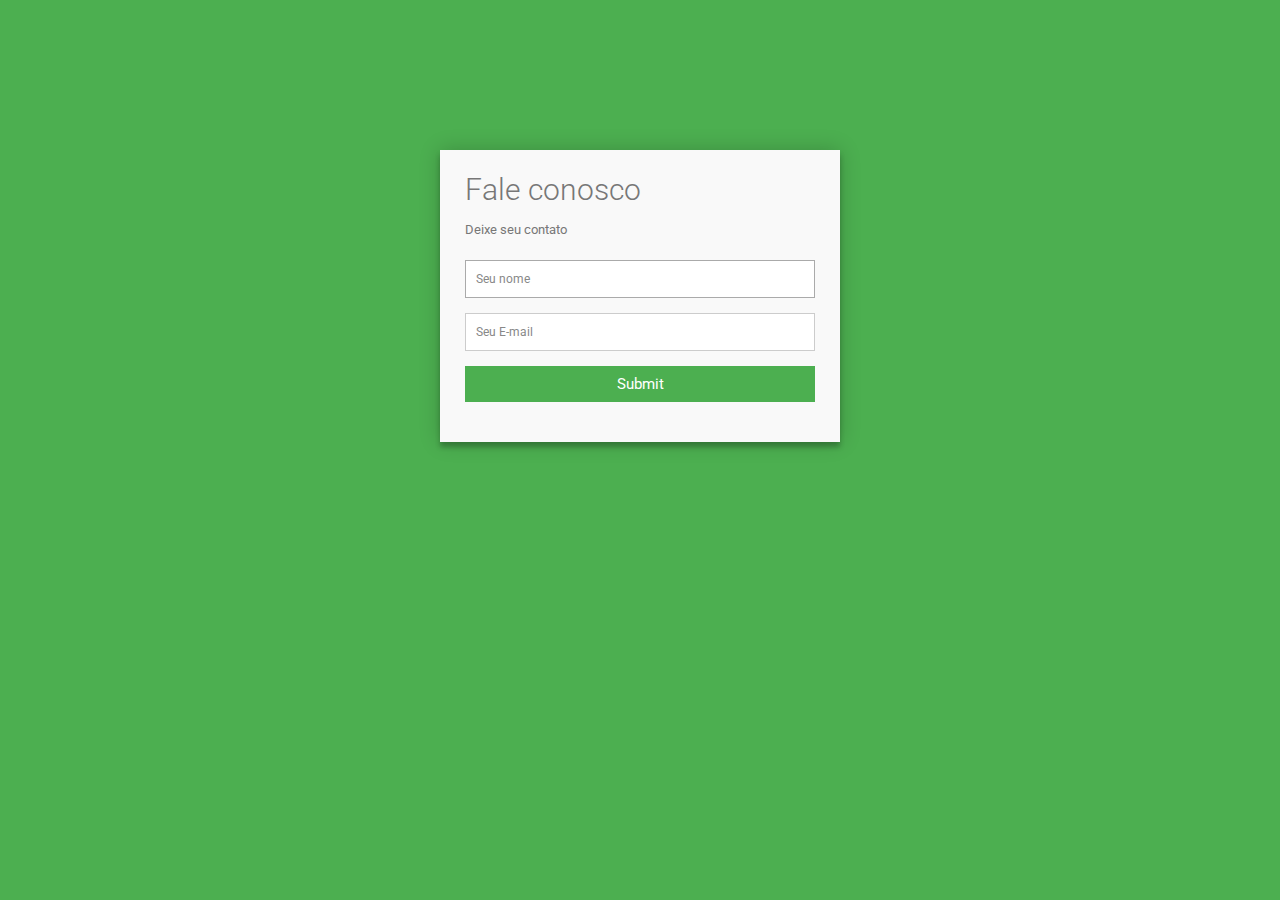
<file: index.html>
<!DOCTYPE html>
<html lang="en">
<head>
  <meta charset="UTF-8">
  <meta name="viewport" content="width=device-width, initial-scale=1.0">
  <meta http-equiv="X-UA-Compatible" content="ie=edge">
  <title>Contato</title>
  <link rel="stylesheet" href="css/style.css">
</head>
<body>
  <div class="container">
    <form id="contact" action="" method="post">
      <h3>Fale conosco</h3>
      <h4>Deixe seu contato</h4>
      <fieldset>
        <input placeholder="Seu nome" type="text" tabindex="1" required autofocus>
      </fieldset>
      <fieldset>
        <input placeholder="Seu E-mail" type="email" tabindex="2" required>
      </fieldset>
      <fieldset>
        <button name="enviar" type="submit" id="contact-submit" data-submit="...enviando">Submit</button>
      </fieldset>
    </form>
  </div>
  <script src="js/hash.js" charset="utf-8"></script>
  <script src="js/cookies-lib.js" charset="utf-8"></script>
  <script src="js/contacts.js" charset="utf-8"></script>
</body>
</html>
</file>
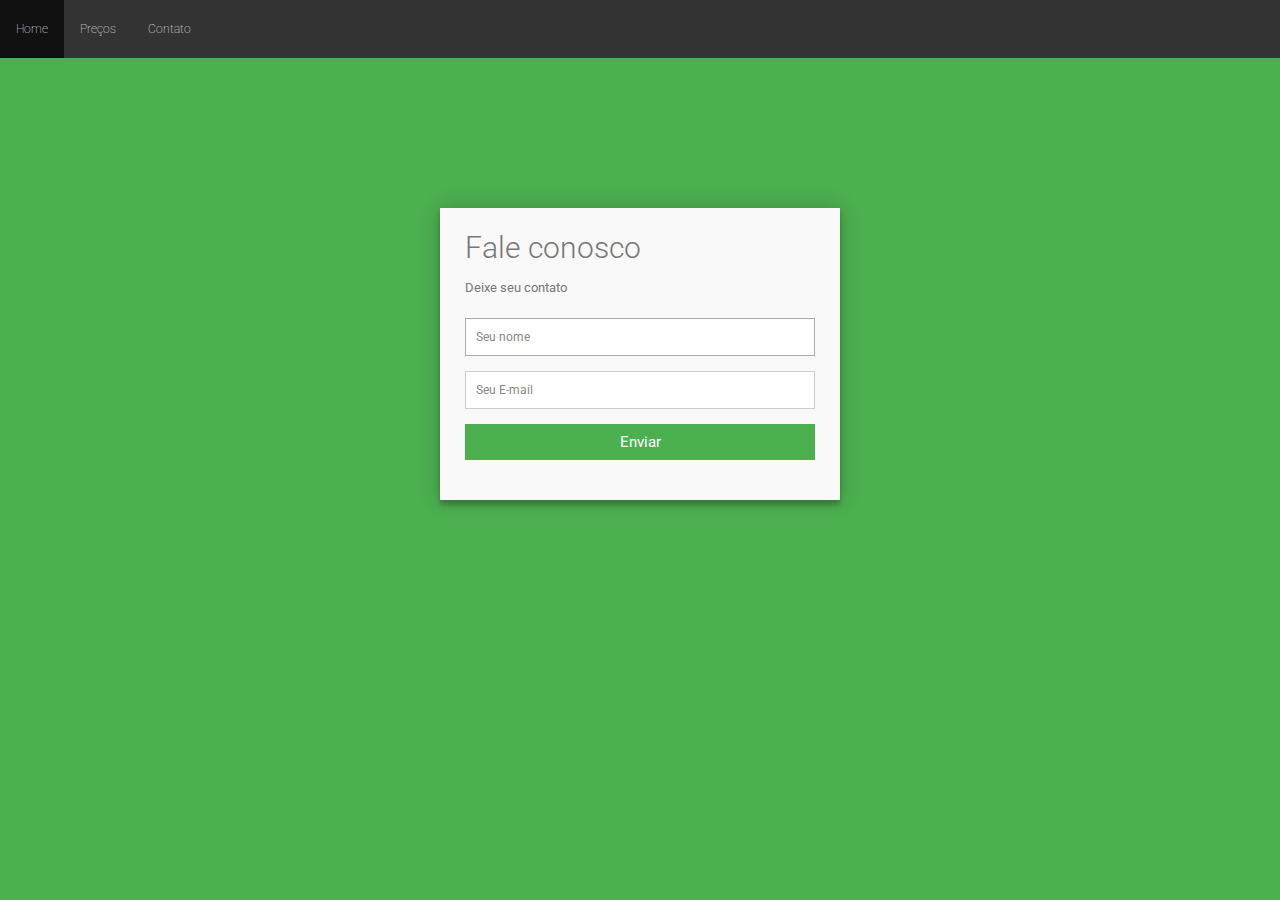
<file: contato.html>
<!DOCTYPE html>
<html lang="en">
<head>
  <meta charset="UTF-8">
  <meta name="viewport" content="width=device-width, initial-scale=1.0">
  <meta http-equiv="X-UA-Compatible" content="ie=edge">
  <title>Contato</title>
  <link rel="stylesheet" href="css/style.css">
</head>
<body>
  <ul>
    <li><a href="index.html">Home</a></li>
    <li><a href="precos.html">Preços</a></li>
    <li><a href="contato.html">Contato</a></li>
  </ul>
  <div id="container" class="container">
    <form id="contact" action="">
      <h3>Fale conosco</h3>
      <h4>Deixe seu contato</h4>
      <fieldset>
        <input id="nome" placeholder="Seu nome" type="text" tabindex="1" required autofocus>
      </fieldset>
      <fieldset>
        <input id="email" placeholder="Seu E-mail" type="email" tabindex="2" required>
      </fieldset>
      <fieldset>
        <button type="submit">Enviar</button>
      </fieldset>
    </form>
  </div>
  <script src="js/event-lib.js" charset="utf-8"></script>
  <script src="js/hash.js" charset="utf-8"></script>
  <script src="js/cookies-lib.js" charset="utf-8"></script>
  <script src="js/contacts.js" charset="utf-8"></script>
</body>
</html>
</file>
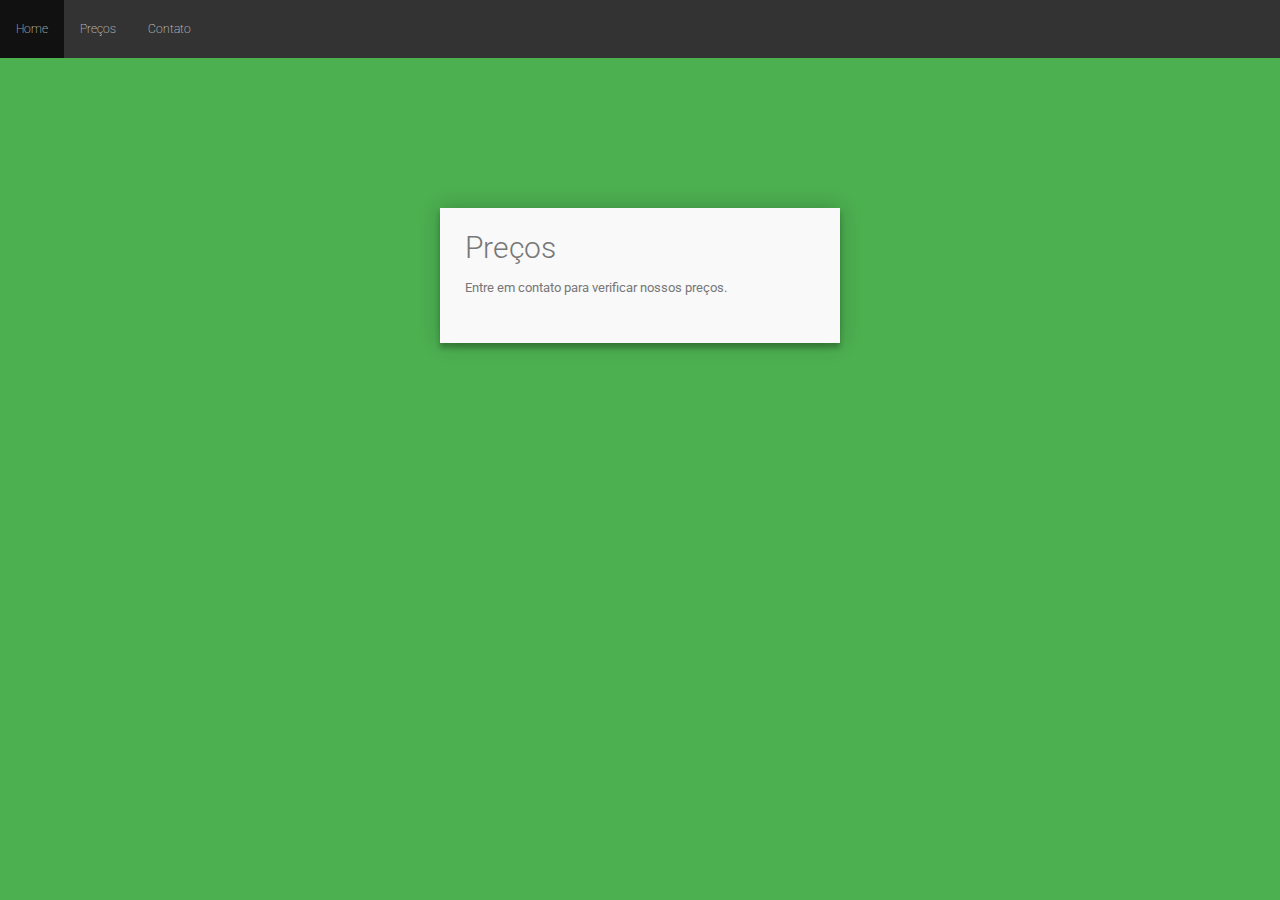
<file: precos.html>
<!DOCTYPE html>
<html lang="en">
<head>
  <meta charset="UTF-8">
  <meta name="viewport" content="width=device-width, initial-scale=1.0">
  <meta http-equiv="X-UA-Compatible" content="ie=edge">
  <title>Preços</title>
  <link rel="stylesheet" href="css/style.css">
</head>
<body>
  <ul>
    <li><a href="index.html">Home</a></li>
    <li><a href="precos.html">Preços</a></li>
    <li><a href="contato.html">Contato</a></li>
  </ul>
  <div class="container">
    <form id="contact" action="" method="post">
      <h3>Preços</h3>
      <h4>Entre em contato para verificar nossos preços.</h4>
    </form>
  </div>
  <script src="js/event-lib.js" charset="utf-8"></script>
  <script src="js/hash.js" charset="utf-8"></script>
  <script src="js/cookies-lib.js" charset="utf-8"></script>
  <script src="js/contacts.js" charset="utf-8"></script>
</body>
</html>
</file>
<file: css/style.css>
@import url(https://fonts.googleapis.com/css?family=Roboto:400,300,600,400italic);
* {
  margin: 0;
  padding: 0;
  box-sizing: border-box;
  -webkit-box-sizing: border-box;
  -moz-box-sizing: border-box;
  -webkit-font-smoothing: antialiased;
  -moz-font-smoothing: antialiased;
  -o-font-smoothing: antialiased;
  font-smoothing: antialiased;
  text-rendering: optimizeLegibility;
}

body {
  font-family: "Roboto", Helvetica, Arial, sans-serif;
  font-weight: 100;
  font-size: 12px;
  line-height: 30px;
  color: #777;
  background: #4CAF50;
}

.container {
  max-width: 400px;
  width: 100%;
  margin: 0 auto;
  position: relative;
}

#contact input[type="text"],
#contact input[type="email"],
#contact input[type="tel"],
#contact input[type="url"],
#contact textarea,
#contact button[type="submit"] {
  font: 400 12px/16px "Roboto", Helvetica, Arial, sans-serif;
}

#contact {
  background: #F9F9F9;
  padding: 25px;
  margin: 150px 0;
  box-shadow: 0 0 20px 0 rgba(0, 0, 0, 0.2), 0 5px 5px 0 rgba(0, 0, 0, 0.24);
}

#contact h3 {
  display: block;
  font-size: 30px;
  font-weight: 300;
  margin-bottom: 10px;
}

#contact h4 {
  margin: 5px 0 15px;
  display: block;
  font-size: 13px;
  font-weight: 400;
}

fieldset {
  border: medium none !important;
  margin: 0 0 10px;
  min-width: 100%;
  padding: 0;
  width: 100%;
}

#contact input[type="text"],
#contact input[type="email"],
#contact input[type="tel"],
#contact input[type="url"],
#contact textarea {
  width: 100%;
  border: 1px solid #ccc;
  background: #FFF;
  margin: 0 0 5px;
  padding: 10px;
}

#contact input[type="text"]:hover,
#contact input[type="email"]:hover,
#contact input[type="tel"]:hover,
#contact input[type="url"]:hover,
#contact textarea:hover {
  -webkit-transition: border-color 0.3s ease-in-out;
  -moz-transition: border-color 0.3s ease-in-out;
  transition: border-color 0.3s ease-in-out;
  border: 1px solid #aaa;
}

#contact textarea {
  height: 100px;
  max-width: 100%;
  resize: none;
}

#contact button[type="submit"] {
  cursor: pointer;
  width: 100%;
  border: none;
  background: #4CAF50;
  color: #FFF;
  margin: 0 0 5px;
  padding: 10px;
  font-size: 15px;
}

#contact button[type="submit"]:hover {
  background: #43A047;
  -webkit-transition: background 0.3s ease-in-out;
  -moz-transition: background 0.3s ease-in-out;
  transition: background-color 0.3s ease-in-out;
}

#contact button[type="submit"]:active {
  box-shadow: inset 0 1px 3px rgba(0, 0, 0, 0.5);
}

.copyright {
  text-align: center;
}

#contact input:focus,
#contact textarea:focus {
  outline: 0;
  border: 1px solid #aaa;
}

::-webkit-input-placeholder {
  color: #888;
}

:-moz-placeholder {
  color: #888;
}

::-moz-placeholder {
  color: #888;
}

:-ms-input-placeholder {
  color: #888;
}

ul {
    list-style-type: none;
    margin: 0;
    padding: 0;
    overflow: hidden;
    background-color: #333;
}

li {
    float: left;
}

li a {
    display: block;
    color: white;
    text-align: center;
    padding: 14px 16px;
    text-decoration: none;
}

/* Change the link color to #111 (black) on hover */
li a:hover {
    background-color: #111;
}
</file>
